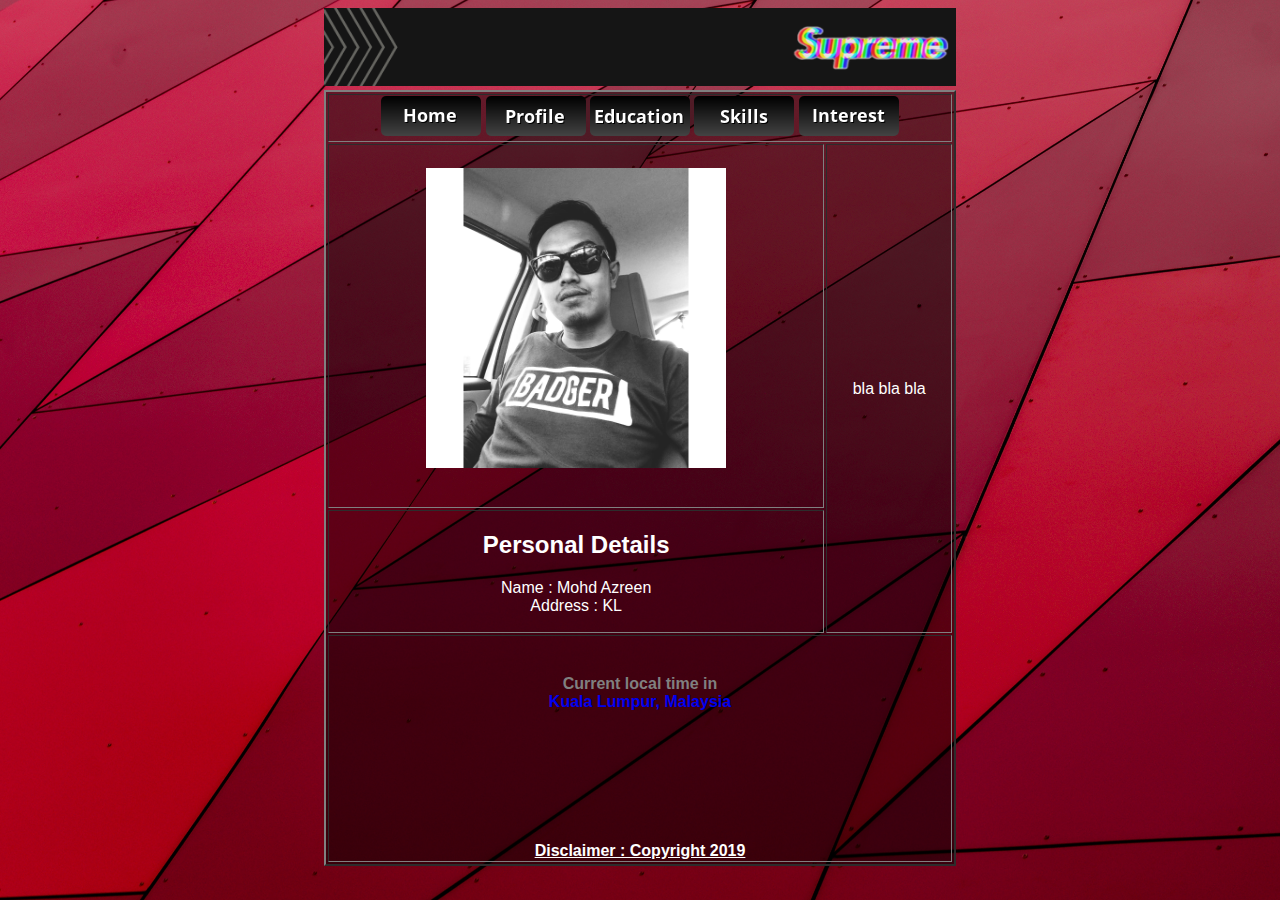
<file: Web/index.html>
﻿<!DOCTYPE html>
<html>
<head>

<link rel="stylesheet" type="text/css" href="style.css">

<title>E-Resume</title>
<meta name="viewport"
content="width=device-width,
initial-scale=1.0">
<img src="img/header.png" alt="header" width=50%>
</head>

<body align= center>


<table border=2 width=50% align=center>

<tr>
<td colspan=2>
<a href=index.html><img src="img/button_home.png" alt="home"></a>
<a href=profile.html><img src="img/button_profile.png" alt="profile"></a>
<a href=index.html><img src="img/button_education.png" alt="education"></a>
<a href=index.html><img src="img/button_skills.png" alt="skills"></a>
<a href=index.html><img src="img/button_interest.png" alt="interest"></a>
</td>
</tr>

<tr>
<td rowspan="1">
<header>
<h1></h1>
</header>
<p><img src="img/profile.jpg" alt="profile_picture" width="300" height="300"></p>
<br>
</td>
    
<td rowspan="2">

<p>bla bla bla</p>

</td>
</tr>
  
<td rowspan="1">
<article>
<h2>Personal Details</h2>
<p>Name : Mohd Azreen
<br>Address : KL</p>
</article>
</td>
</tr>

<tr>
<td colspan=2> <footer>

<div style="text-align:center;padding:1em 0;"> <h4><a style="text-decoration:none;" href="https://www.zeitverschiebung.net/en/city/1735161"><span style="color:gray;">Current local time in</span><br />Kuala Lumpur, Malaysia</a></h4> <iframe src="https://www.zeitverschiebung.net/clock-widget-iframe-v2?language=en&size=small&timezone=Asia%2FKuala_Lumpur" width="100%" height="90" frameborder="0" seamless></iframe> </div>

<b><u>Disclaimer : Copyright 2019</b></u></footer>
</td>
</tr>

</table>




</body>
</html>
</file>
<file: Web/style.css>
body { 
  background: url(img/architectural-art-artistic-532563.jpg) no-repeat center center fixed; 
  background-size: cover;
  background-size: cover;
  background-size: cover;
  background-size: cover;
}
table {
  background: rgba(0, 0, 0, 0.5);
  color: #fff;
  font-family: sans-serif;
}
</file>
